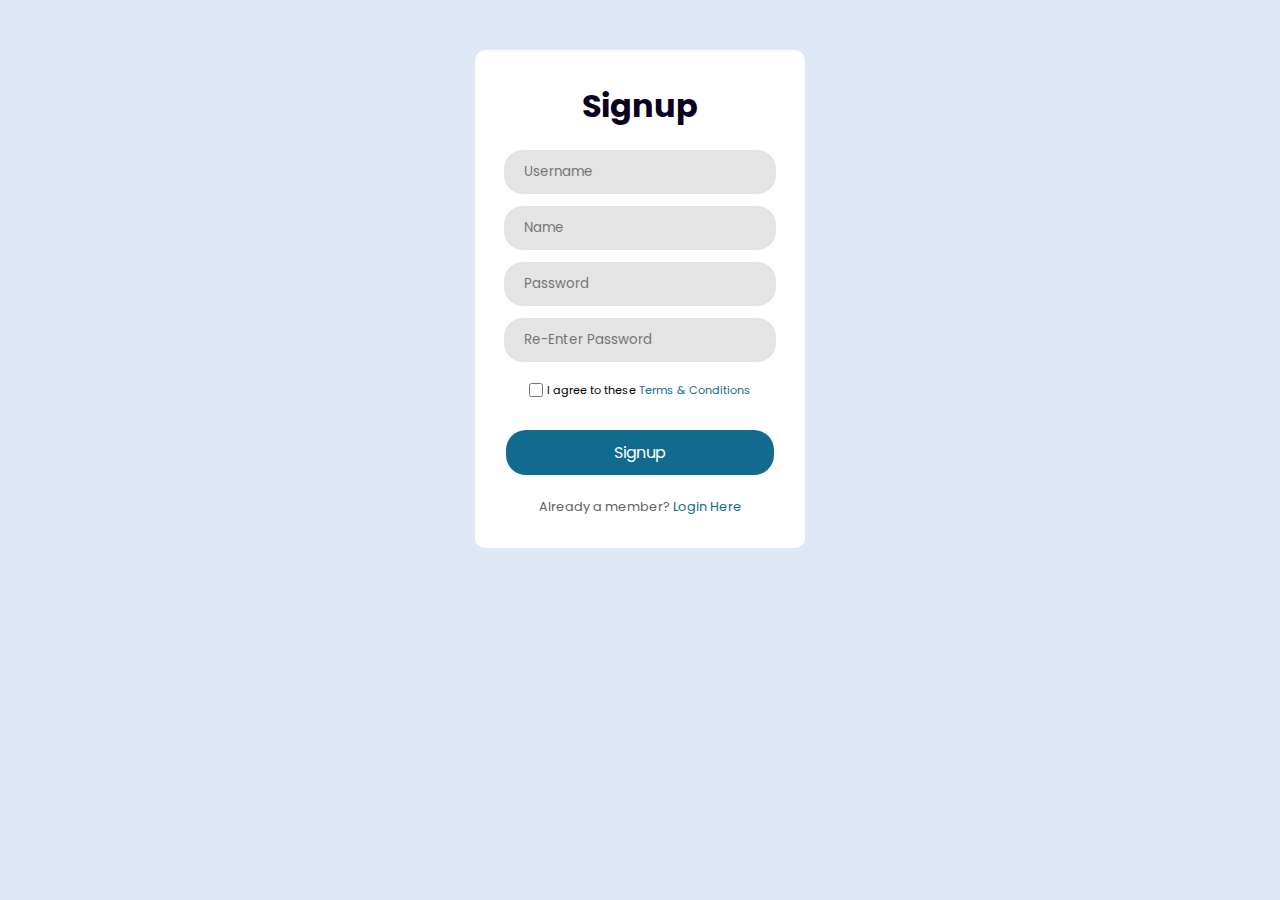
<file: index.html>
<!DOCTYPE html>
<html lang="en">
<head>
    <meta charset="UTF-8">
    <meta name="viewport" content="width=device-width, initial-scale=1.0">
    <title>Login and Signup</title>
    <link rel="stylesheet" href="./css/style.css">
    <link rel="stylesheet" href="https://cdnjs.cloudflare.com/ajax/libs/font-awesome/5.15.3/css/all.min.css"/>
</head>
<body>

    <div class="wrapper">
        <h1>Signup</h1>
        <form action="#">
            <input type="text" placeholder="Username">
            <input type="text" placeholder="Name">
            <input type="password" placeholder="Password">
            <input type="password" placeholder="Re-Enter Password">

        </form>
        <div class="terms">
            <input type="checkbox" id="checkbox">
            <label for="checkbox"> I agree to these <a href="#">Terms & Conditions</a></label>
        </div>
        <button>Signup</button>
        <div class="member">
            Already a member? <a href="./login.html">
                Login Here
            </a>
        </div>

    </div>
    
</body>
</html>
</file>
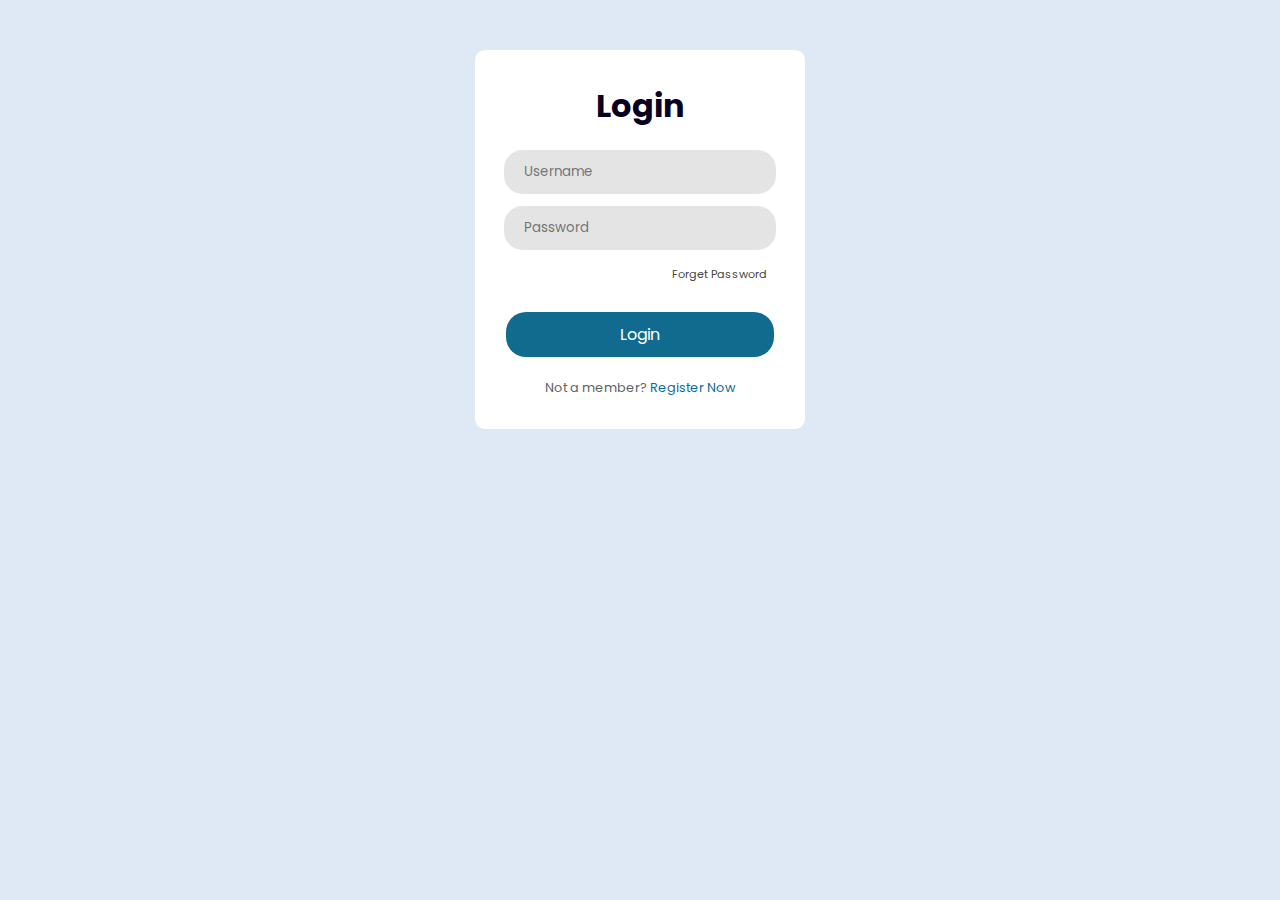
<file: login.html>
<!DOCTYPE html>
<html lang="en">
<head>
    <meta charset="UTF-8">
    <meta name="viewport" content="width=device-width, initial-scale=1.0">
    <title>Login and Signup</title>
    <link rel="stylesheet" href="./css/style.css">
    <link rel="stylesheet" href="https://cdnjs.cloudflare.com/ajax/libs/font-awesome/5.15.3/css/all.min.css"/>
</head>
<body>

    <div class="wrapper">
        <h1>Login</h1>
        <form action="#">
            <input type="text" placeholder="Username">
            
            <input type="password" placeholder="Password">
            <div class="recover">
                <a href="#">Forget Password</a>
            </div>
            

        </form>
        
        <button>Login</button>
        <div class="member">
            Not a member? <a href="./index.html">
                Register Now
            </a>
        </div>

    </div>
    
</body>
</html>
</file>
<file: css/style.css>
@import url('https://fonts.googleapis.com/css2?family=Poppins:wght@400;600&display=swap'); 
*{
    margin: 0;
    padding: 0;
    box-sizing: border-box;
    font-family: "Poppins", sans-serif;
}
body{
    background: #dfe9f5;
}
.wrapper{
    width: 330px;
    padding: 2rem 1rem;
    margin: 50px auto;
    background-color: #fff;
    border-radius: 10px;
    text-align: center;
    box-sizing: 0 20px 35px rgba(0, 0, 0, 0.1);
}
h1{
    font-size: 2rem;
    color: #07001f;
    margin-bottom: 1.2rem;
}
form input{
    width: 92%;
    outline: none;
    border: 1px solid #fff;
    padding: 12px 20px;
    margin-bottom: 10px;
    border-radius: 20px;
    background: #e4e4e4;
}
button{
    font-size: 1rem;
    margin-top: 1.8rem;
    padding: 10px 0;
    border-radius: 20px;
    outline: none;
    border: none;
    width: 90%;
    color: #fff;
    cursor: pointer;
    background: rgb(17, 107, 143);
}
button:hover{
    background: rgba(17, 107, 143, 0.877);
}
input:focus{
    border: 1px solid rgb(192, 192, 192);
}
.terms{
    margin-top: 0.2rem;
}
.terms input{
    height: 1em;
    width: 1em;
    vertical-align: middle;
    cursor: pointer;
}
.terms label{
    font-size: 0.7rem;
}
.terms a{
    color: rgb(17, 107, 143);
    text-decoration: none;
}
.member{
    font-size: 0.8rem;
    margin-top: 1.4rem;
    color: #636363;

}
.member a{
    color: rgb(17, 107, 143);
    text-decoration: none;
}
.recover{
    text-align: right;
    font-size: 0.7rem;
    margin: 0.3rem 1.4rem 0 0;

}
.recover a{
    text-decoration: none;
    color: #464647;
}
</file>
